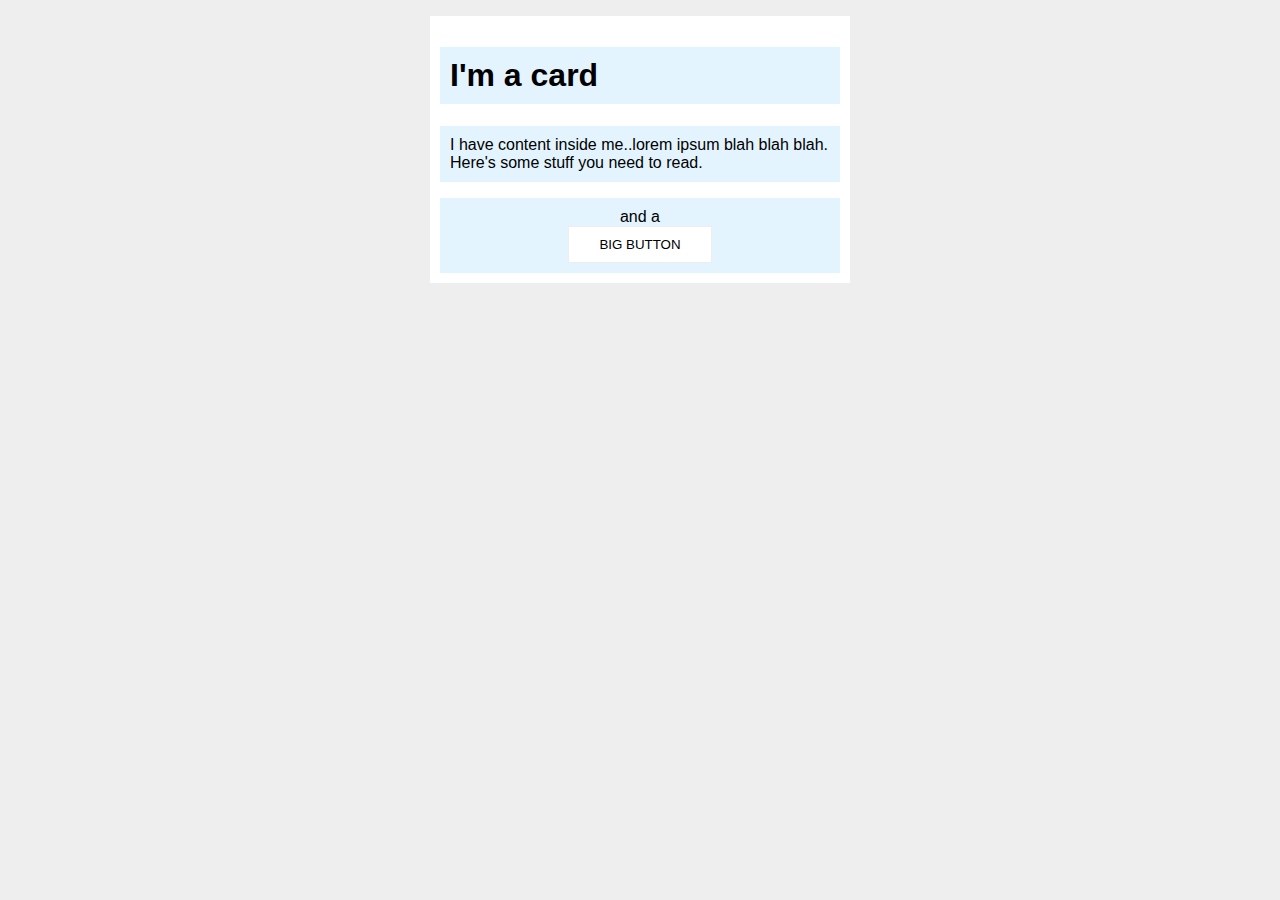
<file: foundations/block-and-inline/02-margin-and-padding-2/index.html>
<!DOCTYPE html>
<html lang="en">
  <head>
    <meta charset="UTF-8">
    <meta http-equiv="X-UA-Compatible" content="IE=edge">
    <meta name="viewport" content="width=device-width, initial-scale=1.0">
    <title>Margin and Padding exercise 2</title>
    <link rel="stylesheet" href="style.css">
  </head>
  <body>

    <div class="card">
      <h1 class="title">I'm a card</h1>
      <div class="content">I have content inside me..lorem ipsum blah blah blah. Here's some stuff you need to read.</div>
      <div class="button-container">and a <button>BIG BUTTON</button></div>
    </div>
    
  </body>
</html>
</file>
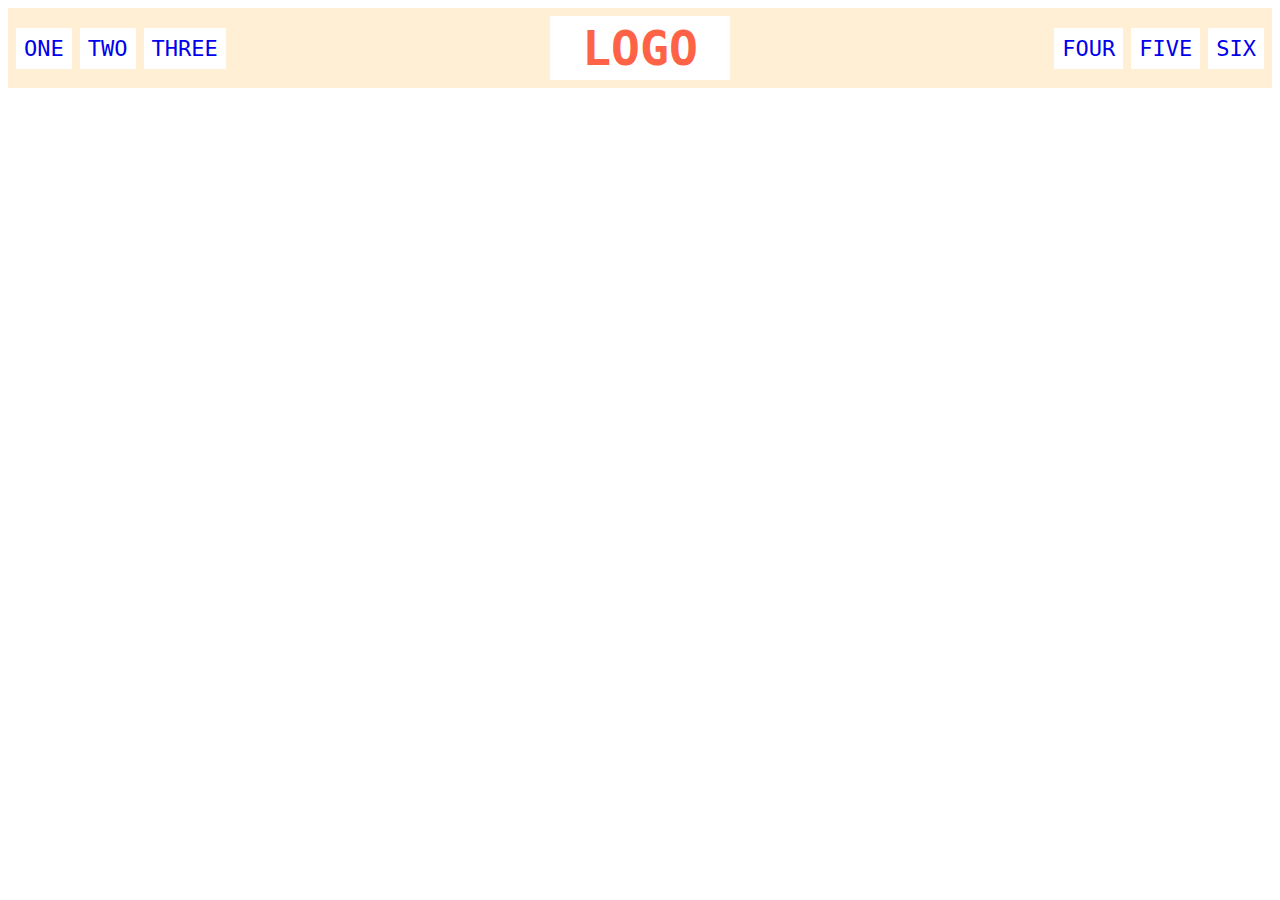
<file: foundations/flex/02-flex-header/index.html>
<!DOCTYPE html>
<html lang="en">
  <head>
    <meta charset="UTF-8">
    <meta http-equiv="X-UA-Compatible" content="IE=edge">
    <meta name="viewport" content="width=device-width, initial-scale=1.0">
    <title>Flex Header</title>
    <link rel="stylesheet" href="style.css">
  </head>
  <body>
    <div class="header">
      
      <div class="left-links">
        <ul>
          <li><a href="#">ONE</a></li>
          <li><a href="#">TWO</a></li>
          <li><a href="#">THREE</a></li>
        </ul>
      </div>

      <div class="logo">LOGO</div>

      <div class="right-links">
        <ul>
          <li><a href="#">FOUR</a></li>
          <li><a href="#">FIVE</a></li>
          <li><a href="#">SIX</a></li>
        </ul>
      </div>
      
    </div>
  </body>
</html>
</file>
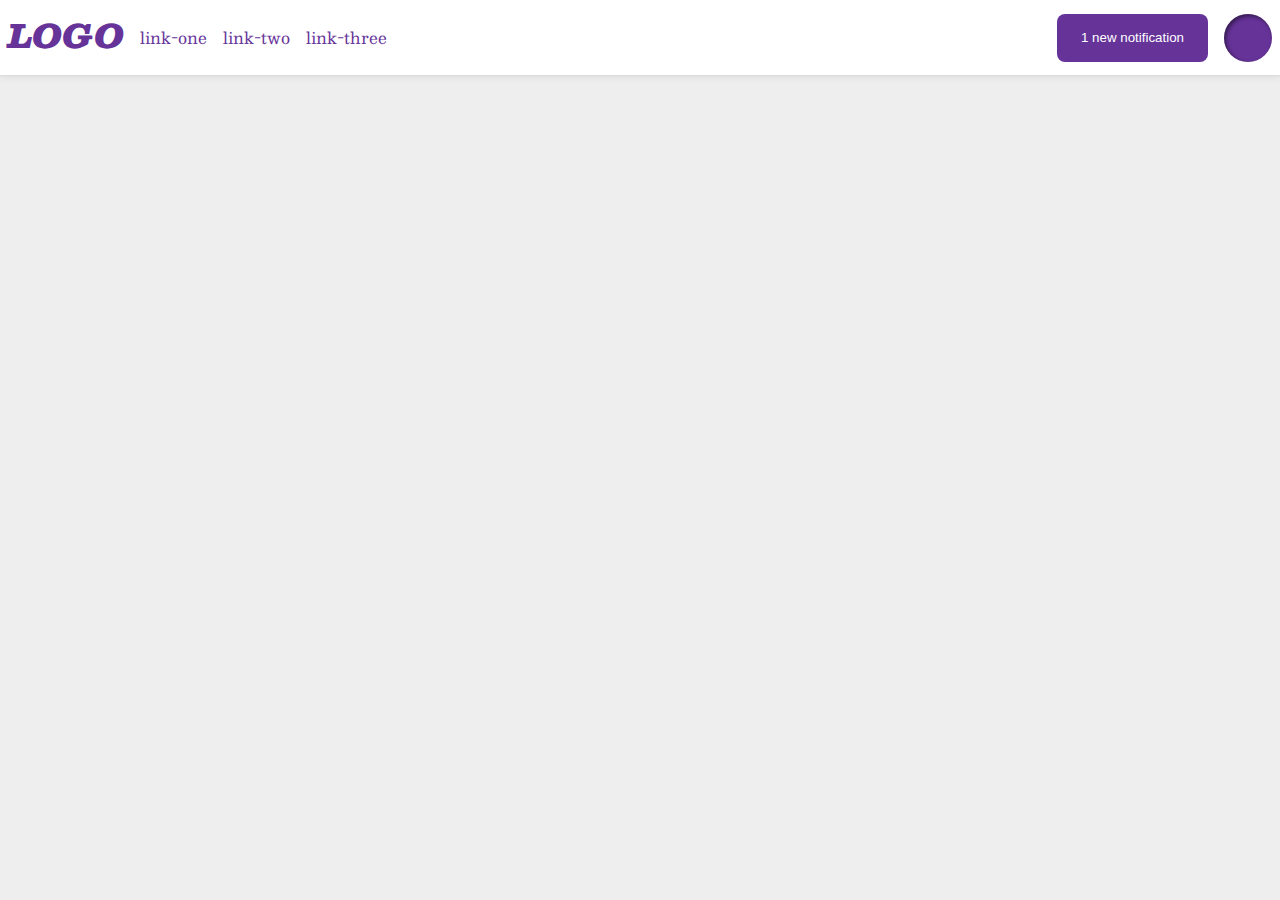
<file: foundations/flex/03-flex-header-2/index.html>
<!DOCTYPE html>
<html lang="en">
  <head>
    <meta charset="UTF-8">
    <meta http-equiv="X-UA-Compatible" content="IE=edge">
    <meta name="viewport" content="width=device-width, initial-scale=1.0">
    <title>Flex Header 2</title>
    <link rel="stylesheet" href="style.css">
  </head>
  <body>
    
    <div class="header">
      
      <div class="left-side">
  
        <div class="logo">
          LOGO
        </div>
        <ul class="links">
          <li><a href="https://google.com">link-one</a></li>
          <li><a href="https://google.com">link-two</a></li>
          <li><a href="https://google.com">link-three</a></li>
        </ul>
        
      </div>
      
      <div class="right-side">
      
        <button class="notifications">
          1 new notification
        </button>
        <div class="profile-image"></div>

      </div>

    </div>

  </body>
</html>
</file>
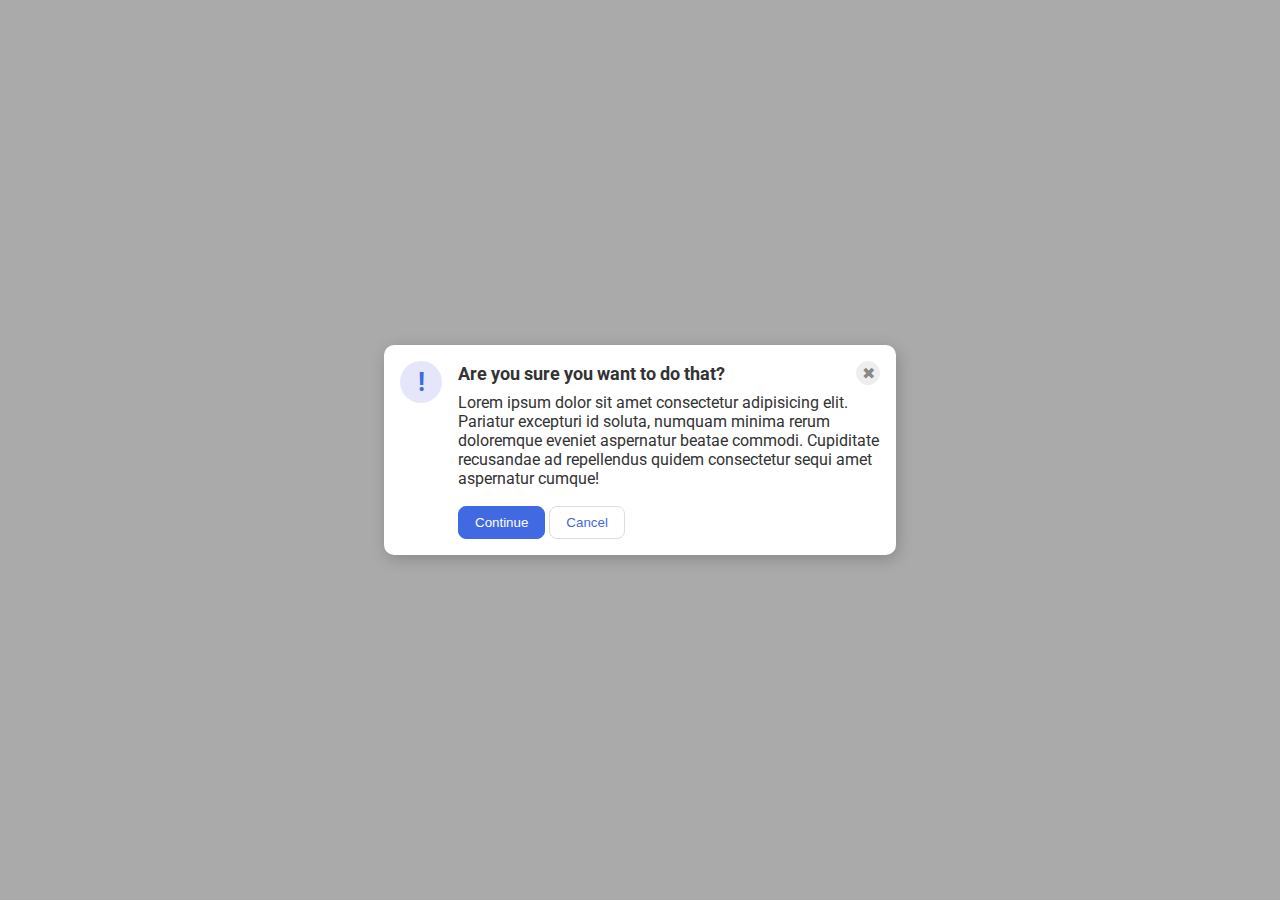
<file: foundations/flex/05-flex-modal/index.html>
<!DOCTYPE html>
<html lang="en">
  <head>
    <meta charset="UTF-8">
    <meta http-equiv="X-UA-Compatible" content="IE=edge">
    <meta name="viewport" content="width=device-width, initial-scale=1.0">
    <link rel="stylesheet" href="style.css">
    <title>Modal</title>
  </head>
  <body>
    <div class="modal">
      
      <div class="icon">!</div>
      
      <div class="dialogue">

        <div class="dialogue-top">
          <div class="header">Are you sure you want to do that?</div>
          <button class="close-button">✖</button>
        </div>

        <div class="text">Lorem ipsum dolor sit amet consectetur adipisicing elit. Pariatur excepturi id soluta, numquam minima rerum doloremque eveniet aspernatur beatae commodi. Cupiditate recusandae ad repellendus quidem consectetur sequi amet aspernatur cumque!</div>
        
        <div class="button-options">
          <button class="continue">Continue</button>
          <button class="cancel">Cancel</button>
        </div>

      </div>

    </div>
  </body>
</html>
</file>
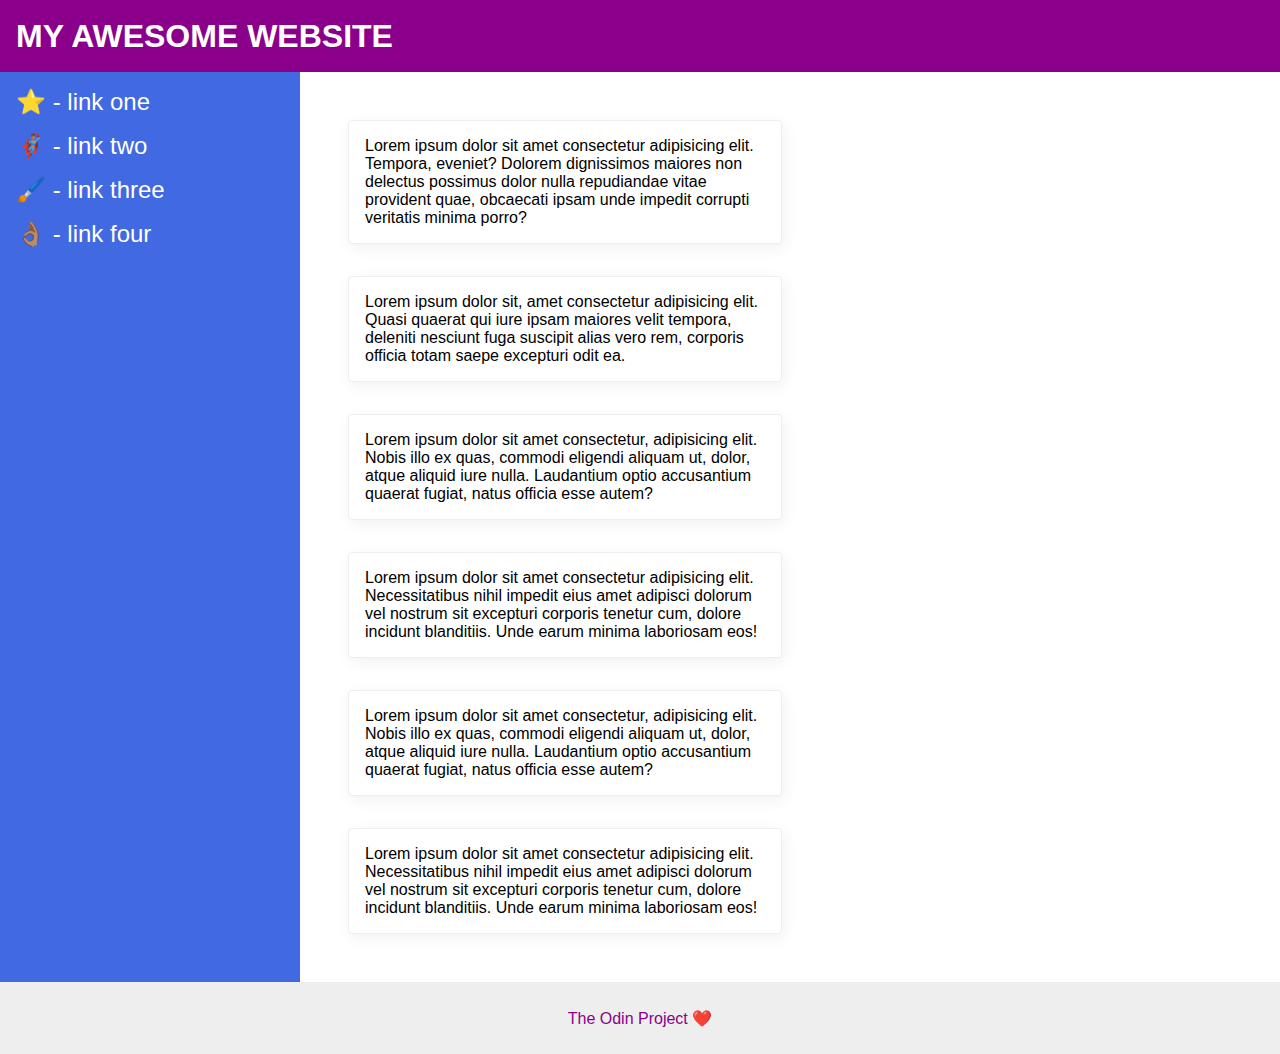
<file: foundations/flex/07-flex-layout-2/index.html>
<!DOCTYPE html>
<html lang="en">
  <head>
    <meta charset="UTF-8">
    <meta http-equiv="X-UA-Compatible" content="IE=edge">
    <meta name="viewport" content="width=device-width, initial-scale=1.0">
    <title>The Holy Grail</title>
    <link rel="stylesheet" href="style.css">
  </head>
  <body>
    <div class="header">
      MY AWESOME WEBSITE
    </div>
    
    <div class="body">
      <div class="sidebar">
        <ul>
          <li><a href="#">⭐ - link one</a></li>
          <li><a href="#">🦸🏽‍♂️ - link two</a></li>
          <li><a href="#">🖌️ - link three</a></li>
          <li><a href="#">👌🏽 - link four</a></li>
        </ul>
      </div>
      
      <div class="body-main">
        <div class="card">Lorem ipsum dolor sit amet consectetur adipisicing elit. Tempora, eveniet? Dolorem dignissimos maiores non delectus possimus dolor nulla repudiandae vitae provident quae, obcaecati ipsam unde impedit corrupti veritatis minima porro?</div>
        <div class="card">Lorem ipsum dolor sit, amet consectetur adipisicing elit. Quasi quaerat qui iure ipsam maiores velit tempora, deleniti nesciunt fuga suscipit alias vero rem, corporis officia totam saepe excepturi odit ea.</div>
        <div class="card">Lorem ipsum dolor sit amet consectetur, adipisicing elit. Nobis illo ex quas, commodi eligendi aliquam ut, dolor, atque aliquid iure nulla. Laudantium optio accusantium quaerat fugiat, natus officia esse autem?</div>
        <div class="card">Lorem ipsum dolor sit amet consectetur adipisicing elit. Necessitatibus nihil impedit eius amet adipisci dolorum vel nostrum sit excepturi corporis tenetur cum, dolore incidunt blanditiis. Unde earum minima laboriosam eos!</div>
        <div class="card">Lorem ipsum dolor sit amet consectetur, adipisicing elit. Nobis illo ex quas, commodi eligendi aliquam ut, dolor, atque aliquid iure nulla. Laudantium optio accusantium quaerat fugiat, natus officia esse autem?</div>
        <div class="card">Lorem ipsum dolor sit amet consectetur adipisicing elit. Necessitatibus nihil impedit eius amet adipisci dolorum vel nostrum sit excepturi corporis tenetur cum, dolore incidunt blanditiis. Unde earum minima laboriosam eos!</div>
      </div>

    </div>

    <div class="footer">
      The Odin Project ❤️
    </div>
    
  </body>
</html>
</file>
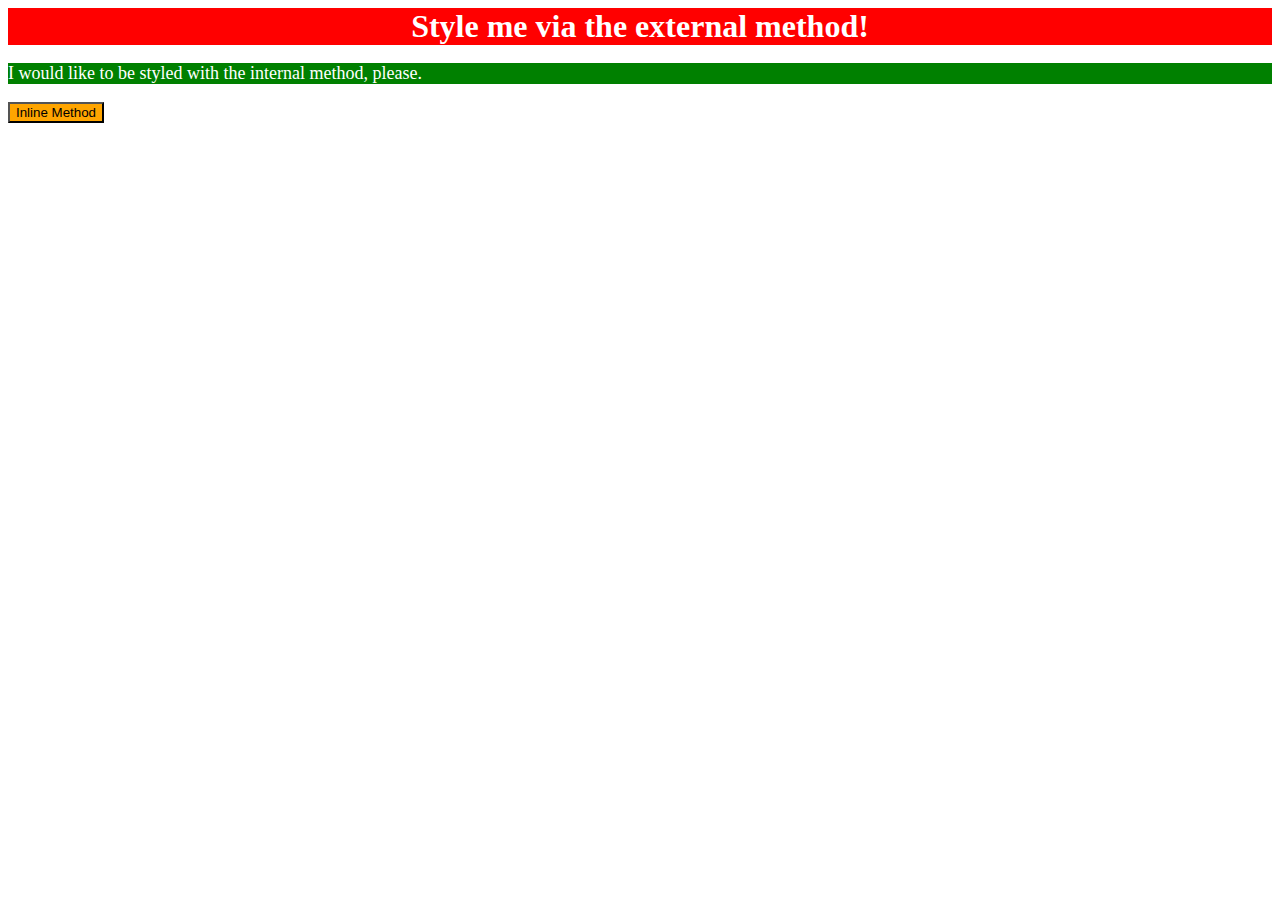
<file: foundations/intro-to-css/01-css-methods/index.html>
<!DOCTYPE html>
<html lang="en">
  <head>
    <meta charset="UTF-8">
    <meta http-equiv="X-UA-Compatible" content="IE=edge">
    <meta name="viewport" content="width=device-width, initial-scale=1.0">
    <title>Methods for Adding CSS</title>
  
    <style>
      p {
        background-color: green;
        color: white;
        font-size: 18px;
      }
    </style>

    <link href="styles.css" rel="stylesheet">
  
  </head>
  <body>
    <div>Style me via the external method!</div>
    <p>I would like to be styled with the internal method, please.</p>
    <button style="background-color: orange; font-size: 18;">Inline Method</button>
  </body>
</html>
</file>
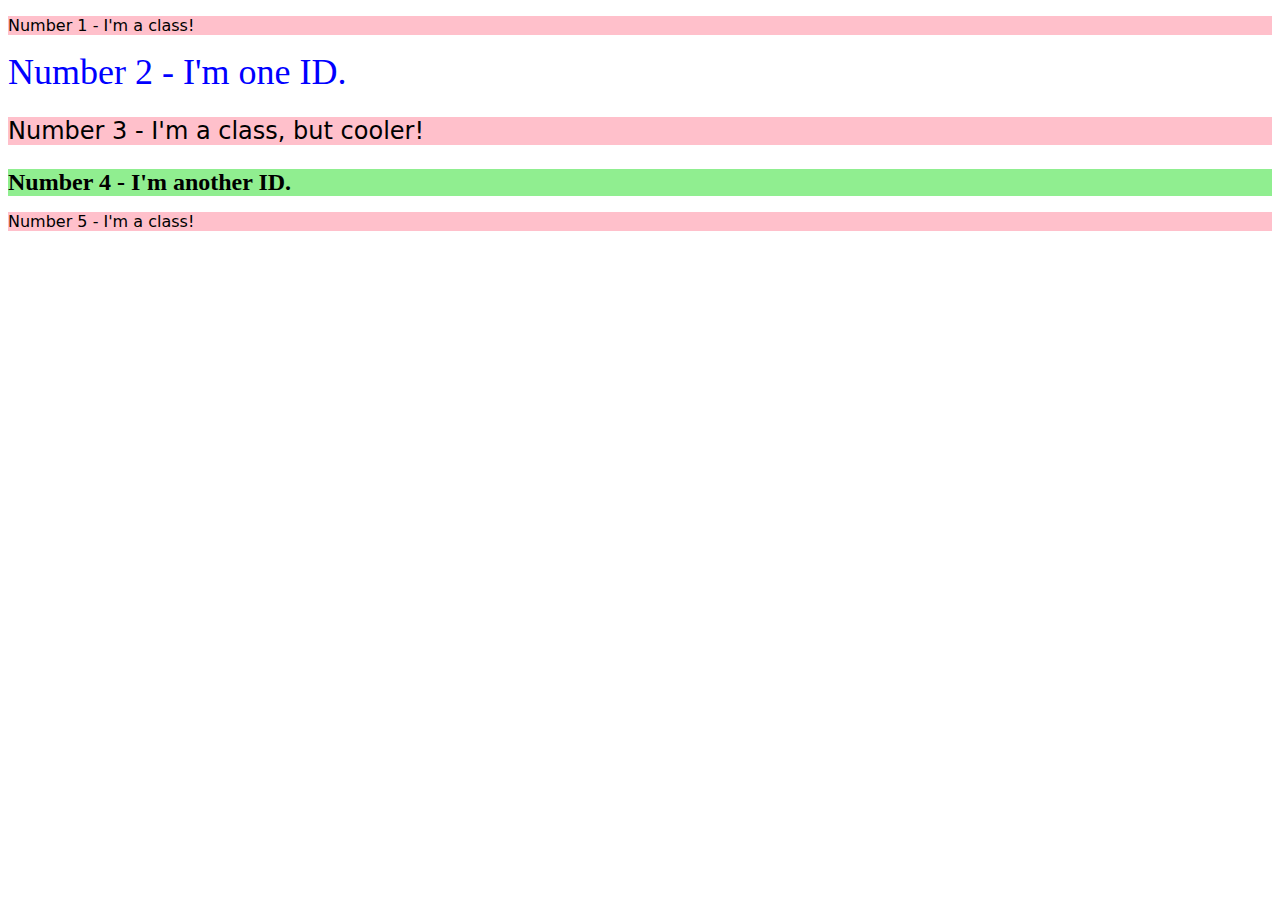
<file: foundations/intro-to-css/02-class-id-selectors/index.html>
<!DOCTYPE html>
<html lang="en">
  <head>
    <meta charset="UTF-8">
    <meta http-equiv="X-UA-Compatible" content="IE=edge">
    <meta name="viewport" content="width=device-width, initial-scale=1.0">
    <title>Class and ID Selectors</title>
    <link rel="stylesheet" href="style.css">
  </head>
  <body>
    <p class="odd">Number 1 - I'm a class!</p>
    <div id="two">Number 2 - I'm one ID.</div>
    <p class="odd larger">Number 3 - I'm a class, but cooler!</p>
    <div id="four">Number 4 - I'm another ID.</div>
    <p class="odd">Number 5 - I'm a class!</p>
  </body>
</html>
</file>
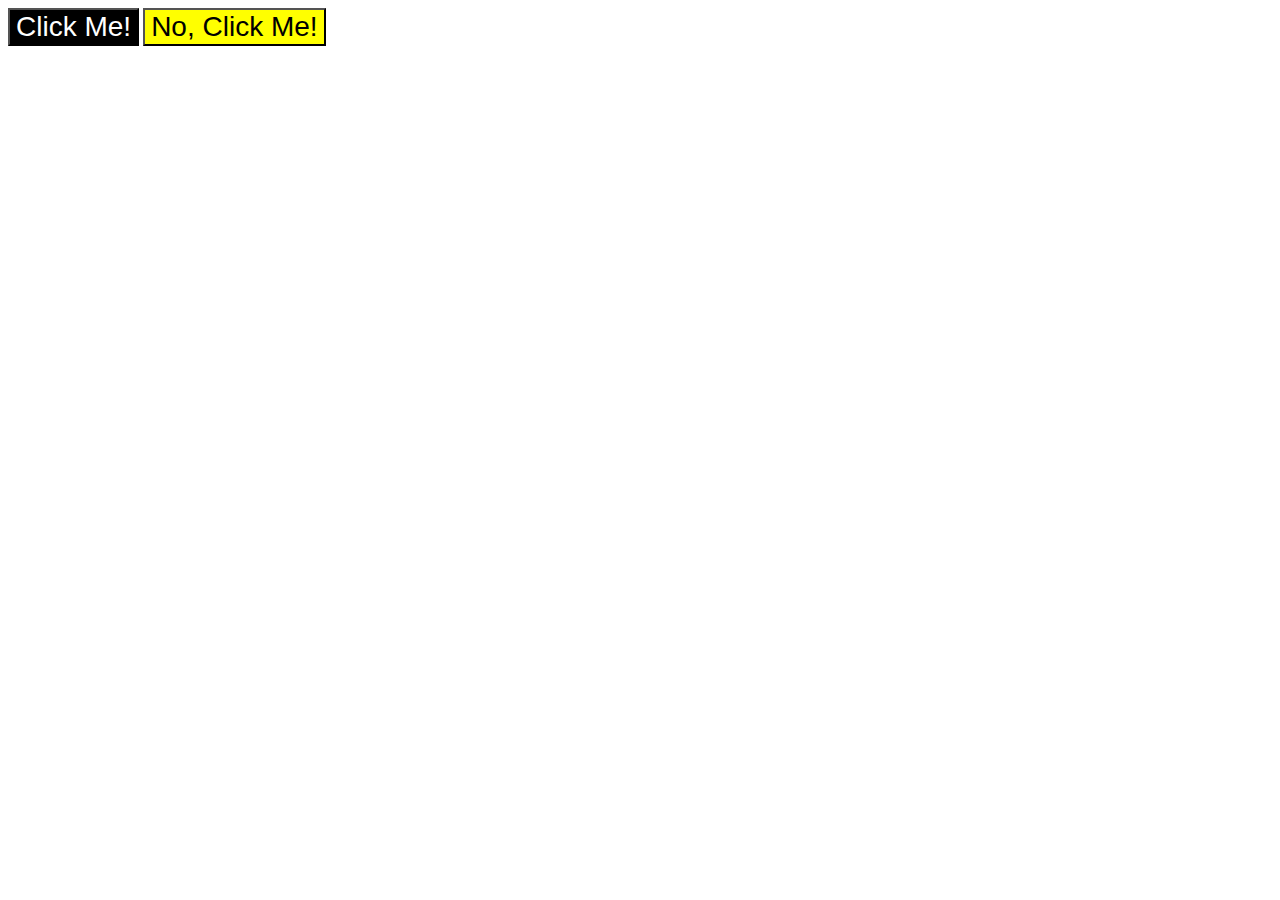
<file: foundations/intro-to-css/03-grouping-selectors/index.html>
<!DOCTYPE html>
<html lang="en">
  <head>
    <meta charset="UTF-8">
    <meta http-equiv="X-UA-Compatible" content="IE=edge">
    <meta name="viewport" content="width=device-width, initial-scale=1.0">
    <title>Grouping Selectors</title>
    <link rel="stylesheet" href="style.css">
  </head>
  <body>

    <button class="click">Click Me!</button>
    <button class="noclick">No, Click Me!</button>
  
  </body>
</html>
</file>
<file: foundations/block-and-inline/02-margin-and-padding-2/style.css>
body {
  background: #eee;
  font-family: sans-serif;
}

.card {
  width: 400px;
  background: #fff;
  margin: 16px auto;
  padding: 10px;
}

.title {
  background: #e3f4ff;
  padding: 10px;
}

.content {
  background: #e3f4ff;
  padding: 10px;
}

.button-container {
  background: #e3f4ff;
  display: block;
  margin-top: 16px;
  text-align: center;
  padding: 10px;
}

button {
  background: white;
  border: 1px solid #eee;
  padding: 10px 30px;
  display: block;
  margin: auto;
}
</file>
<file: foundations/flex/02-flex-header/style.css>
.header  {
  font-family: monospace;
  background: papayawhip;
  padding: 8px;

  display: flex;
  justify-content: space-between;
  align-items: center;
}

.logo {
  font-size: 48px;
  font-weight: 900;
  color: tomato;
  background: white;
  padding: 4px 32px;
}

ul {
  list-style-type: none;
  /* this removes the dots on the list items*/
  
  padding: 0;

  display: flex;
  gap: 8px;
}



a {
  font-size: 22px;
  background: white;
  padding: 8px;
  /* this removes the line under the links */
  text-decoration: none;
}
</file>
<file: foundations/flex/03-flex-header-2/style.css>
/* this is some magical font-importing.  
you'll learn about it later. */
@import url('https://fonts.googleapis.com/css2?family=Besley:ital,wght@0,400;1,900&display=swap');

body {
  margin: 0;
  background: #eee;
  font-family: Besley, serif;
}

.header {
  background: white;
  border-bottom: 1px solid #ddd;
  box-shadow: 0 0 8px rgba(0,0,0,.1);

  padding: 8px;

  display: flex;
  align-items: center;
  justify-content: space-between;
}

.left-side, .right-side, .links{
  display: flex;
  gap: 16px;
}


.profile-image {
  background: rebeccapurple;
  box-shadow: inset 2px 2px 4px rgba(0,0,0,.5);
  border-radius: 50%;
  width: 48px;
  height: 48px;
}

.logo {
  color: rebeccapurple;
  font-size: 32px;
  font-weight: 900;
  font-style: italic;
}

button {
  border: none;
  border-radius: 8px;
  background: rebeccapurple;
  color: white;
  padding: 8px 24px;
}

a {
  /* this removes the line under our links */
  text-decoration: none;
  color: rebeccapurple;
}

ul {
  list-style-type: none;

  padding: 0;
}
</file>
<file: foundations/flex/05-flex-modal/style.css>
@import url('https://fonts.googleapis.com/css2?family=Roboto:wght@400;700&display=swap');

html, body {
  height: 100%;
}

body {
  font-family: Roboto, sans-serif;
  margin: 0;
  background: #aaa;
  color: #333;
  /* I'll give you this one for free lol */
  display: flex;
  align-items: center;
  justify-content: center;
}

.modal {
  background: white;
  width: 480px;
  border-radius: 10px;
  box-shadow: 2px 4px 16px rgba(0,0,0,.2);

  padding: 16px;

  display: flex;
  gap: 16px;
  justify-content: space-between;
}

.modal .icon {
  flex-shrink: 0;
}

.header {
  font-size: 18px;
  font-weight: bold;
}

.dialogue-top {
  display: flex;
  justify-content: space-between;
  align-items: center;
}

.dialogue {
  display: flex;
  flex-direction: column;
  gap: 8px;
}

.button-options {
  padding-top: 10px;
}

.icon {
  color: royalblue;
  font-size: 26px;
  font-weight: 700;
  background: lavender;
  width: 42px;
  height: 42px;
  border-radius: 50%;
  display: flex;
  align-items: center;
  justify-content: center;
}

.close-button {
  background: #eee;
  border-radius: 50%;
  color: #888;
  font-weight: 400;
  font-size: 16px;
  height: 24px;
  width: 24px;
  display: flex;
  align-items: center;
  justify-content: center;
  border: 1px solid #eee;
  padding: 0;
}

button {
  cursor: pointer;
  padding: 8px 16px;
  border-radius: 8px;
}

button.continue {
  background: royalblue;
  border: 1px solid royalblue;
  color: white;
}

button.cancel {
  background: white;
  border: 1px solid #ddd;
  color: royalblue;
}
</file>
<file: foundations/flex/07-flex-layout-2/style.css>
body {
  font-family: -apple-system, BlinkMacSystemFont, 'Segoe UI', Roboto, Oxygen, Ubuntu, Cantarell, 'Open Sans', 'Helvetica Neue', sans-serif;
  margin: 0;
  min-height: 100vh;

  display: flex;
  flex-direction: column;

}

.sidebar a {
  font-size: 24px;
  color: white;
  text-decoration: none;
}

.sidebar ul {
  list-style-type: none;
  padding-left: 0px;
  margin: 0px;

  padding: 16px;
}

li {
  margin-bottom: 16px;
}

.header {
  height: 72px;
  background: darkmagenta;
  color: white;
  font-size: 32px;
  font-weight: 900;
  padding-left: 16px;

  display: flex;
  align-items: center;

  flex: 0 0 auto;
}

.footer {
  height: 72px;
  background: #eee;
  color: darkmagenta;

  flex: 0 0 auto;

  display: flex;
  justify-content: center;
  align-items: center;
}

.sidebar {
  width: 300px;
  background: royalblue;
  box-sizing: border-box;
  flex: 0 0 auto;

  display: flex;
}

.card {
  border: 1px solid #eee;
  box-shadow: 2px 4px 16px rgba(0,0,0,.06);
  border-radius: 4px;
}

.body {
  display: flex;
  flex: 1 0 auto;
}

.body-main {
  display: flex;
  flex-wrap: wrap;
  gap: 32px;
  padding: 48px;
}

.body-main .card {
  padding: 16px;
  width: 400px;
  flex: 0 0 auto;
}
</file>
<file: foundations/intro-to-css/01-css-methods/styles.css>
/* styles.css*/

div {
    background-color: red;
    color: white;
    font-size: 32px;
    text-align: center;
    font-weight: bold;
}
</file>
<file: foundations/intro-to-css/02-class-id-selectors/style.css>
/* Add CSS Styling */

.odd {
    background-color: pink;
    font-family: Verdana, "DejaVu Sans", sans-serif;
}

.larger {
    font-size: 24px;
}

#two {
    color: blue;
    font-size: 36px;
}

#four {
    font-weight: bold;
    font-size: 24px;
    background-color: lightgreen;
}
</file>
<file: foundations/intro-to-css/03-grouping-selectors/style.css>
/* Add CSS Styling */

.click {
    background-color: black;
    color: white;
}

.noclick {
    background-color: yellow;
}

.click, .noclick {
    font-size: 28px;
    font-family: Helvetica, "Times New Roman", sans-serif;
}
</file>
